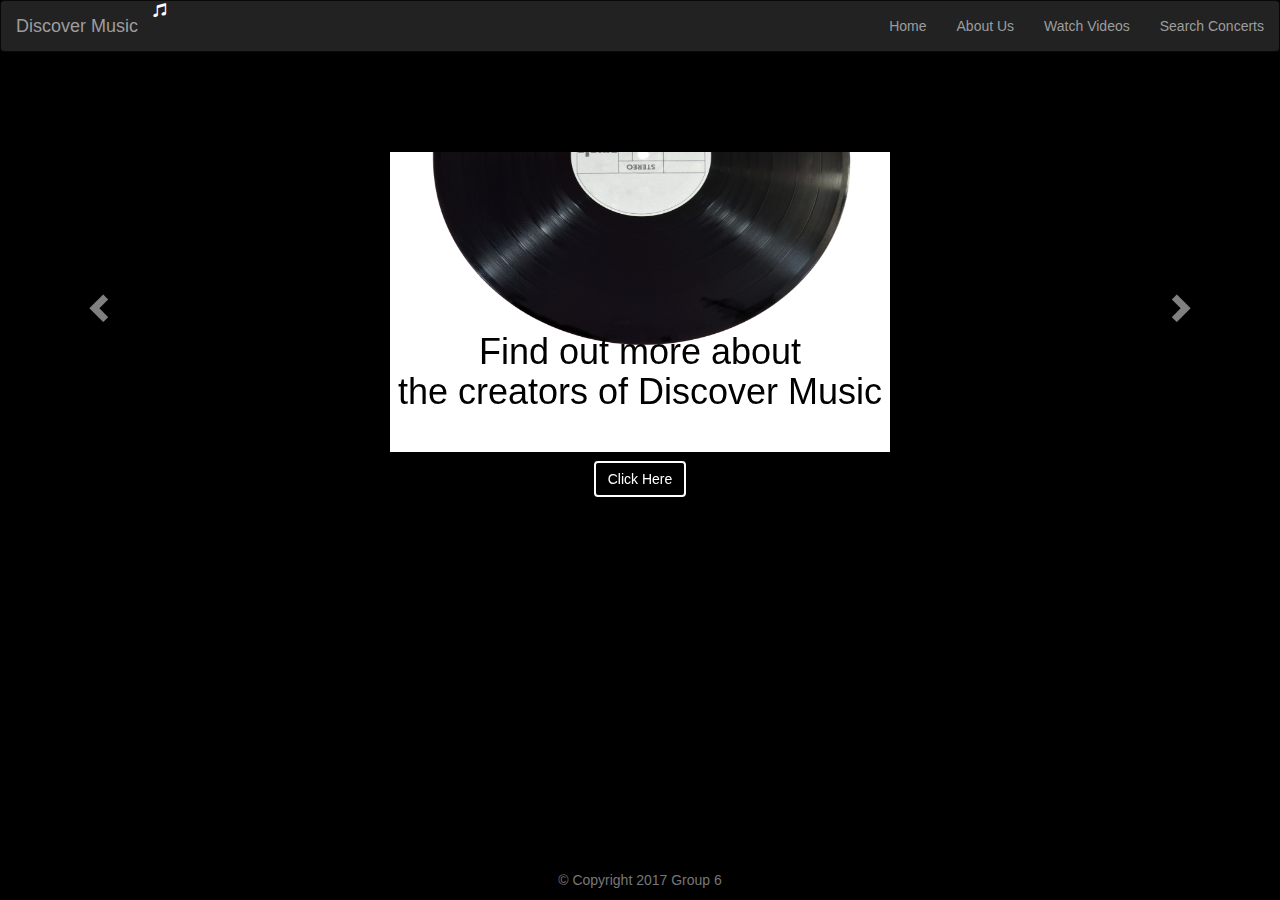
<file: index.html>
<!DOCTYPE html>
<html lang="en-us">
  <head>
    <meta charset="UTF-8">
    <meta name="viewport" content="width=device-width, initial-scale=1.0">
    <meta http-equiv="X-UA-Compatible" content="ie=edge">
    <title>Home</title>
    <!-- Boostrap Stylesheet -->
    <link rel="stylesheet" href="https://maxcdn.bootstrapcdn.com/bootstrap/3.3.7/css/bootstrap.min.css">
    <!-- Our own CSS stylesheet -->
    <link rel="stylesheet" href="assets/css/style.css" media="screen">
  </head>

  <body>
    <nav class="navbar navbar-inverse bg-inverse">
      <div class="container-fluid navbar-custom">
        <!-- Brand and toggle get grouped for better mobile display -->
        <div class="row">
          <div class="navbar-header">
            <button type="button" class="navbar-toggle collapsed" data-toggle="collapse" data-target="#bs-example-navbar-collapse-1" aria-expanded="false">
            <span class="sr-only">Toggle navigation</span>
            <span class="icon-bar"></span>
            <span class="icon-bar"></span>
            <span class="icon-bar"></span>
            </button>
            <div class="col-xs-12 phone-nav">
              <a href="index.html" class="navbar-brand" id="logo">Discover Music</a>
              <span class="glyphicon glyphicon-music" aria-hidden="true"></span>
            </div>
          </div>
          <!-- Collect the nav links, forms, and other content for toggling -->
          <div class="collapse navbar-collapse" id="bs-example-navbar-collapse-1">
            <ul class="nav navbar-nav navbar-right navbar-right-custom">
              <li><a href="index.html">Home</a></li>
              <li><a href="aboutUs.html">About Us</a></li>
              <li><a href="searchVideos.html">Watch Videos</a></li>
              <li><a href="searchConcerts.html">Search Concerts</a></li>
            </ul>
            </div><!-- /.navbar-collapse -->
          </div>
          </div><!-- /.container-fluid -->
        </nav>
        <!-- End of navbar -->

    <div id="myCarousel" class="carousel slide" data-interval="4000">
      <!-- Wrapper for slides -->
      <div class="carousel-inner" role="listbox">
        <div class="item active">
          <div class="holder" style='background-image: url("assets/images/record.jpeg"); background-repeat: no-repeat; background-position: center; background-size: 500px 300px; height: 400px;'><br><br><br><br><br><br><br><br><br><br>
            <h1 style="color: black; padding-top: 10px; margin-bottom: 0">Find out more about<br>the creators of Discover Music</h1>
            <a class="btn btn-primary" href="aboutUs.html" role="button">Click Here</a>
          </div>
        </div>

        <div class="item">
          <div class="holder" style='background-image: url("assets/images/mic.jpeg"); background-repeat: no-repeat; background-position: center; background-size: 500px 300px; height: 400px;'><br><br><br><br><br><br><br><br><br><br><br>
            <h1>Watch music videos</h1>
            <a class="btn btn-primary" href="searchVideos.html" role="button">Click Here</a>
          </div>
        </div>
      
        <div class="item">
          <div class="holder" style='background-image: url("assets/images/concert.jpeg"); background-repeat: no-repeat; background-position: center; background-size: 500px 300px; height: 400px;'><br><br><br><br><br><br><br><br><br><br><br>
            <h1 style="color: black; font-weight: bold">Find concerts in your area</h1>
            <a class="btn btn-primary" href="searchConcerts.html" role="button">Click Here</a>
          </div>
        </div>
      </div>

      <!-- Left and right controls -->
      <a class="left carousel-control" href="#myCarousel" role="button">
        <span class="glyphicon glyphicon-chevron-left" aria-hidden="true"></span>
        <span class="sr-only">Previous</span>
      </a>
      <a class="right carousel-control" href="#myCarousel" role="button">
        <span class="glyphicon glyphicon-chevron-right" aria-hidden="true"></span>
        <span class="sr-only">Next</span>
      </a>
    </div>

    <!-- Footer -->
    <footer class="footer">
      <div class="two-toned-footer-color"></div>
      <p class="text-muted text-muted-footer text-center">
        &copy; Copyright 2017 Group 6
      </p>
    </footer>
    <!-- End of footer -->


    <!-- jQuery CDN -->
    <script type="text/javascript" src="https://cdnjs.cloudflare.com/ajax/libs/jquery/3.2.1/jquery.min.js"></script>
    <!-- Bootstrap CDN -->
    <script src="https://maxcdn.bootstrapcdn.com/bootstrap/3.3.7/js/bootstrap.min.js" integrity="sha384-Tc5IQib027qvyjSMfHjOMaLkfuWVxZxUPnCJA7l2mCWNIpG9mGCD8wGNIcPD7Txa" crossorigin="anonymous"></script>
    <!-- js -->
    <script type="text/javascript" src="assets/javascript/index.js"></script>

  </body>
</html>
</file>
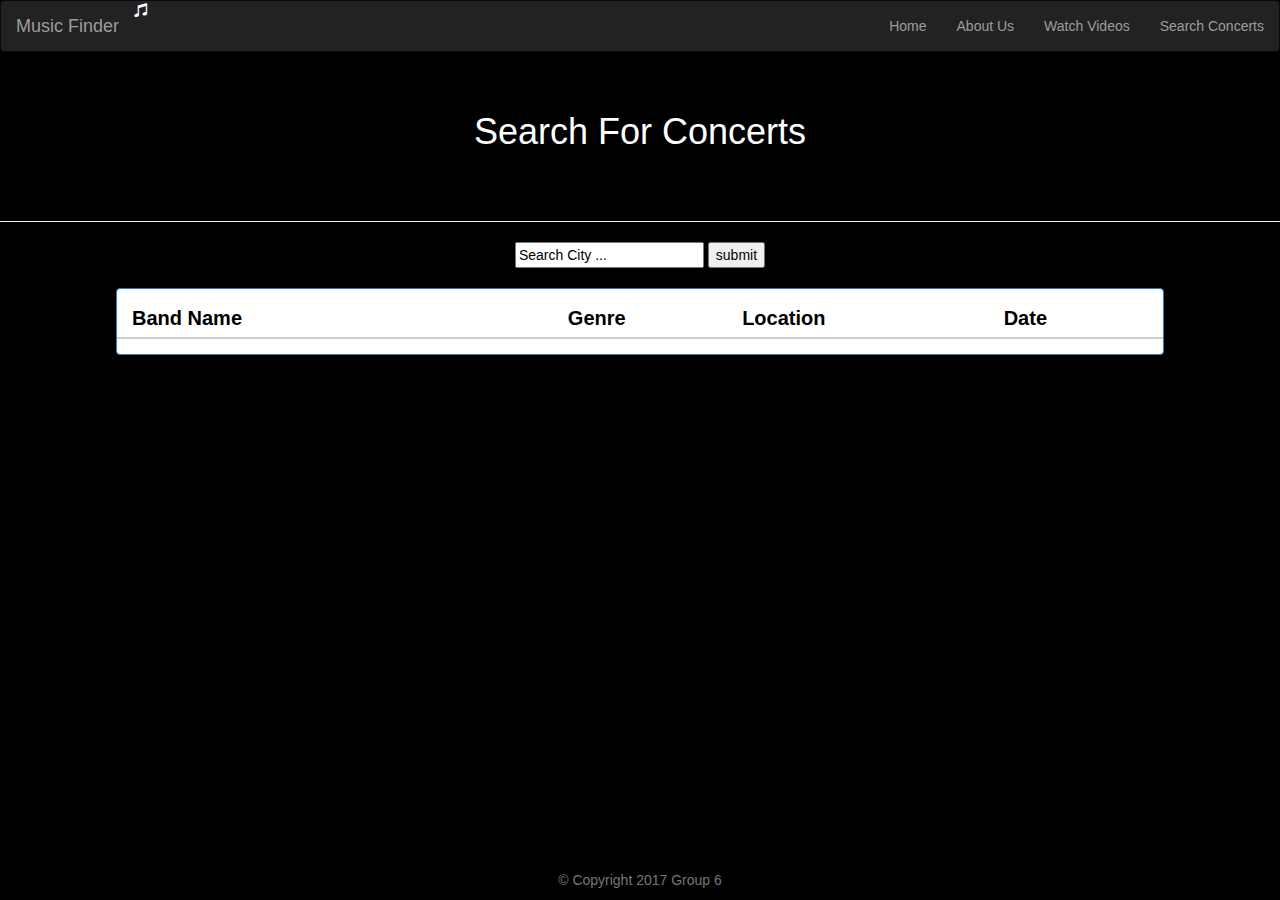
<file: Maps.html>
<!DOCTYPE html>
<html lang="en-us">
  <head>
    <meta charset="UTF-8">
    <meta name="viewport" content="width=device-width, initial-scale=1.0">
    <meta http-equiv="X-UA-Compatible" content="ie=edge">
    <title>Maps</title>
    <!-- Boostrap Stylesheet -->
    <link rel="stylesheet" href="https://maxcdn.bootstrapcdn.com/bootstrap/3.3.7/css/bootstrap.min.css">
    <!-- Our own CSS stylesheet -->
    <link rel="stylesheet" href="assets/css/style.css" media="screen">
  </head>

  <body>
    <nav class="navbar navbar-inverse bg-inverse">
      <div class="container-fluid navbar-custom">
        <!-- Brand and toggle get grouped for better mobile display -->
        <div class="row">
          <div class="navbar-header">
            <button type="button" class="navbar-toggle collapsed" data-toggle="collapse" data-target="#bs-example-navbar-collapse-1" aria-expanded="false">
            <span class="sr-only">Toggle navigation</span>
            <span class="icon-bar"></span>
            <span class="icon-bar"></span>
            <span class="icon-bar"></span>
            </button>
            <div class="col-xs-12 phone-nav">
              <a class="navbar-brand" id="logo">Music Finder</a>
              <span class="glyphicon glyphicon-music" aria-hidden="true"></span>
            </div>
          </div>
          <!-- Collect the nav links, forms, and other content for toggling -->
          <div class="collapse navbar-collapse" id="bs-example-navbar-collapse-1">
            <ul class="nav navbar-nav navbar-right navbar-right-custom">
              <li><a href="index.html">Home</a></li>
              <li><a href="aboutUs.html">About Us</a></li>
              <li><a href="videos.html">Watch Videos </a></li>
              <li><a href="maps.html">Search Concerts </a></li>
            </ul>
            </div><!-- /.navbar-collapse -->
          </div>
          </div><!-- /.container-fluid -->
        </nav>
        <!-- End of navbar -->

        <!-- Maps -->
        <!-- search nearby concerts div -->
          <div class="row">
            <div class="col-xs-12">
              <div class="page-header">
                <h1>Search For Concerts</h1>
              </div>
                <form id="search-form" style="color: black; margin-bottom: 20px" onsubmit="return search()">
                  <input type="text" id="city-name" placeholder="Search City ...">
                  <input id="city-search" type="submit" value="submit">
                </form>
            </div>
          </div>

        <div class='row'>
          <div class="panel panel-primary" style="width: 80%; margin: auto">
            <div class="panel-body">
              <div class='row' style='border-bottom: 2px solid #ccc; padding-bottom: 5px; font-weight: bold; font-size: 20px; color: black'>
                <div class='col-xs-5'>Band Name</div>
                <div class='col-xs-2'>Genre</div>
                <div class='col-xs-3'>Location</div>
                <div class='col-xs-2'>Date</div>
              </div>
              <div id='employee-table'></div>

            </div>
          </div>
        </div>


        <!-- End of maps -->

        <!-- Footer -->
        <footer class="footer">
          <div class="two-toned-footer-color"></div>
          <p class="text-muted text-muted-footer text-center">
            &copy; Copyright 2017 Group 6
          </p>
        </footer>
        <!-- End of footer -->

        <!-- jQuery CDN -->
        <script type="text/javascript" src="https://cdnjs.cloudflare.com/ajax/libs/jquery/3.2.1/jquery.min.js"></script>
        <!-- Bootstrap CDN -->
        <script src="https://maxcdn.bootstrapcdn.com/bootstrap/3.3.7/js/bootstrap.min.js" integrity="sha384-Tc5IQib027qvyjSMfHjOMaLkfuWVxZxUPnCJA7l2mCWNIpG9mGCD8wGNIcPD7Txa" crossorigin="anonymous"></script>
        <!-- js -->
        <script src="assets/javascript/ticketmaster.js"></script>
      </body>
    </html>
</file>
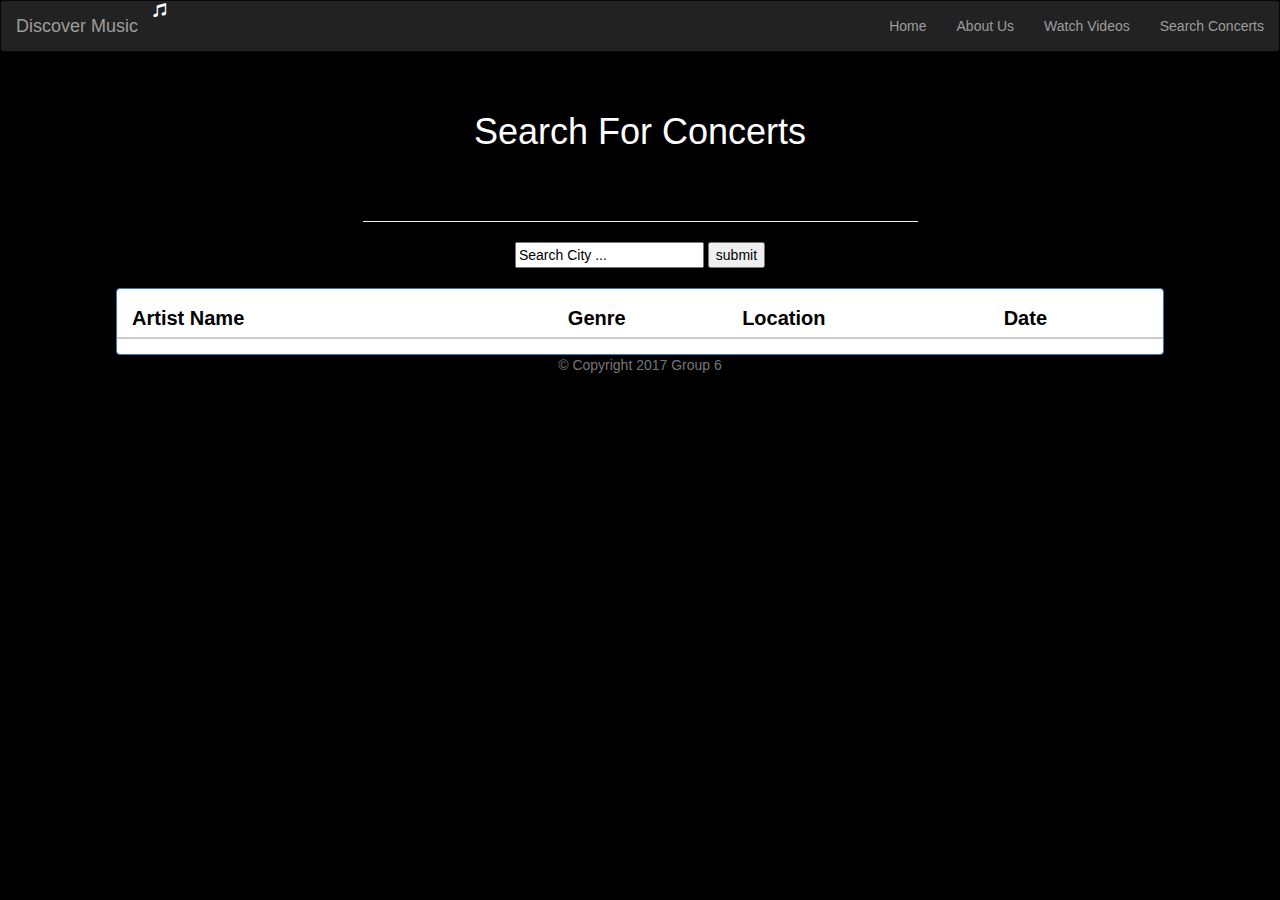
<file: searchConcerts.html>
<!DOCTYPE html>
<html lang="en-us">
  <head>
    <meta charset="UTF-8">
    <meta name="viewport" content="width=device-width, initial-scale=1.0">
    <meta http-equiv="X-UA-Compatible" content="ie=edge">
    <title>Search Concerts</title>
    <!-- Boostrap Stylesheet -->
    <link rel="stylesheet" href="https://maxcdn.bootstrapcdn.com/bootstrap/3.3.7/css/bootstrap.min.css">
    <!-- Our own CSS stylesheet -->
    <link rel="stylesheet" href="assets/css/style.css" media="screen">
  </head>
  <body>
    <nav class="navbar navbar-inverse bg-inverse">
      <div class="container-fluid navbar-custom">
        <!-- Brand and toggle get grouped for better mobile display -->
        <div class="row">
          <div class="navbar-header">
            <button type="button" class="navbar-toggle collapsed" data-toggle="collapse" data-target="#bs-example-navbar-collapse-1" aria-expanded="false">
            <span class="sr-only">Toggle navigation</span>
            <span class="icon-bar"></span>
            <span class="icon-bar"></span>
            <span class="icon-bar"></span>
            </button>
            <div class="col-xs-12 phone-nav">
              <a href="index.html" class="navbar-brand" id="logo">Discover Music</a>
              <span class="glyphicon glyphicon-music" aria-hidden="true"></span>
            </div>
          </div>
          <!-- Collect the nav links, forms, and other content for toggling -->
          <div class="collapse navbar-collapse" id="bs-example-navbar-collapse-1">
            <ul class="nav navbar-nav navbar-right navbar-right-custom">
              <li><a href="index.html">Home</a></li>
              <li><a href="aboutUs.html">About Us</a></li>
              <li><a href="searchVideos.html">Watch Videos </a></li>
              <li><a href="searchConcerts.html">Search Concerts </a></li>
            </ul>
            </div><!-- /.navbar-collapse -->
          </div>
          </div><!-- /.container-fluid -->
        </nav>
        <!-- End of navbar -->
        <!-- Maps -->
        <!-- search nearby concerts div -->
        <div class="container">
          <div class="row">
            <div class="col-xs-3"></div>
            <div class="col-xs-6">
              <div class="page-header">
                <h1>Search For Concerts</h1>
              </div>
              <form id="search-form" style="color: black; margin-bottom: 20px" onsubmit="return search()">
                <input type="text" id="city-name" placeholder="Search City ...">
                <input id="city-search" type="submit" value="submit">
              </form>
            </div>
          </div>
          </div>
      
        <div class='row'>
          <div class="panel panel-primary" style="width: 80%; margin: auto">
            <div class="panel-body">
              <div class='row' style='border-bottom: 2px solid #ccc; padding-bottom: 5px; font-weight: bold; font-size: 20px; color: black'>
                <div class='col-xs-5'>Artist Name</div>
                <div class='col-xs-2'>Genre</div>
                <div class='col-xs-3'>Location</div>
                <div class='col-xs-2'>Date</div>
              </div>
              <div id='employee-table'></div>
            </div>
          </div>
        </div>
        <!-- End of maps -->
        <!-- Footer -->
        <footer class="footer2">
          <div class="two-toned-footer-color"></div>
          <p class="text-muted text-muted-footer text-center">
            &copy; Copyright 2017 Group 6
          </p>
        </footer>
        <!-- End of footer -->
        <!-- jQuery CDN -->
        <script type="text/javascript" src="https://cdnjs.cloudflare.com/ajax/libs/jquery/3.2.1/jquery.min.js"></script>
        <!-- Bootstrap CDN -->
        <script src="https://maxcdn.bootstrapcdn.com/bootstrap/3.3.7/js/bootstrap.min.js" integrity="sha384-Tc5IQib027qvyjSMfHjOMaLkfuWVxZxUPnCJA7l2mCWNIpG9mGCD8wGNIcPD7Txa" crossorigin="anonymous"></script>
        <!-- js -->
        <script src="assets/javascript/ticketmasterApi.js"></script>
      </body>
    </html>
</file>
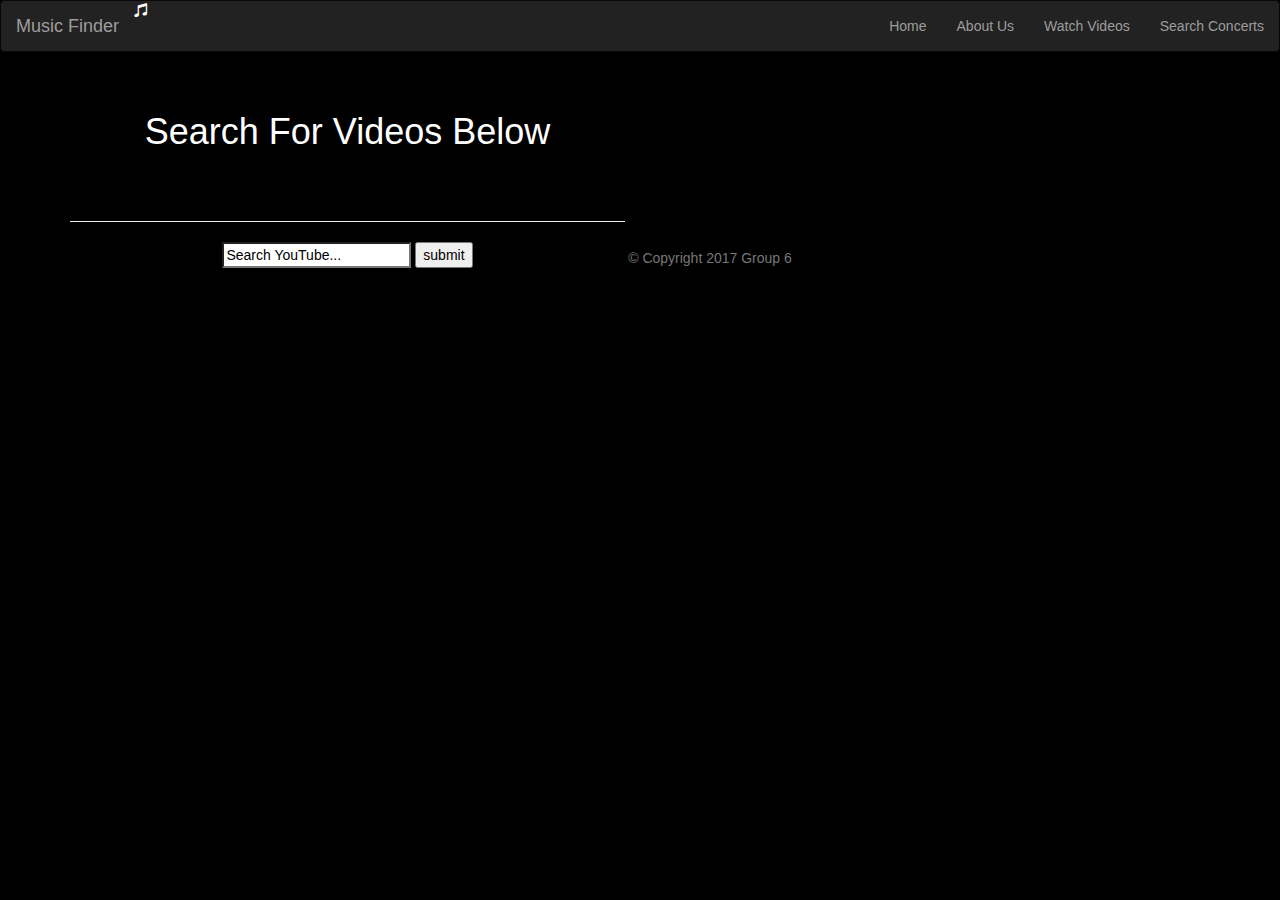
<file: Videos.html>
<!DOCTYPE html>
<html lang="en-us">
  <head>
    <meta charset="UTF-8">
    <meta name="viewport" content="width=device-width, initial-scale=1.0">
    <meta http-equiv="X-UA-Compatible" content="ie=edge">
    <title>Videos</title>
    <!-- Boostrap Stylesheet -->
    <link rel="stylesheet" href="https://maxcdn.bootstrapcdn.com/bootstrap/3.3.7/css/bootstrap.min.css">
    <!-- Our own CSS stylesheet -->
    <link rel="stylesheet" href="assets/css/style.css" media="screen">
    <script src="https://ajax.googleapis.com/ajax/libs/jquery/3.2.1/jquery.min.js"></script>
    <script type="text/javascript" src="assets/javascript/youtubeApi.js"></script>
  </head>
  <body>
    <nav class="navbar navbar-inverse bg-inverse">
      <div class="container-fluid navbar-custom">
        <!-- Brand and toggle get grouped for better mobile display -->
        <div class="row">
          <div class="navbar-header">
            <button type="button" class="navbar-toggle collapsed" data-toggle="collapse" data-target="#bs-example-navbar-collapse-1" aria-expanded="false">
            <span class="sr-only">Toggle navigation</span>
            <span class="icon-bar"></span>
            <span class="icon-bar"></span>
            <span class="icon-bar"></span>
            </button>
            <div class="col-xs-12 phone-nav">
              <a class="navbar-brand" id="logo">Music Finder</a>
              <span class="glyphicon glyphicon-music" aria-hidden="true"></span>
            </div>
          </div>
          <!-- Collect the nav links, forms, and other content for toggling -->
          <div class="collapse navbar-collapse" id="bs-example-navbar-collapse-1">
            <ul class="nav navbar-nav navbar-right navbar-right-custom">
              <li><a href="index.html">Home</a></li>
              <li><a href="aboutUs.html">About Us</a></li>
              <li><a href="videos.html">Watch Videos </a></li>
              <li><a href="maps.html">Search Concerts </a></li>
            </ul>
            </div><!-- /.navbar-collapse -->
          </div>
          </div><!-- /.container-fluid -->
        </nav>
        <!-- End of navbar -->
        <!-- Youtube -->
        <div class="container">
          <div class="row">
            <div class="col-xs-6">
              <div class="page-header">
                <h1>Search For Videos Below</h1>
              </div>
          <section>
            <form id="searchForm" name="searchForm" onsubmit="return search()">
              <div class="fieldContainer" style="color: black">
                <input type="search" id="query" class="searchField" placeholder="Search YouTube...">
                <input type="submit" name="searchBtn" id="searchBtn" value="submit">
              </div>
            </form>
            <ul id="results"></ul>
            <div id="buttons"></div>
          </section>
          <!-- End of Youtube -->
          <!-- Footer -->
          <footer class="footer">
            <div class="two-toned-footer-color"></div>
            <p class="text-muted text-muted-footer text-center">
              &copy; Copyright 2017 Group 6
            </p>
          </footer>
          <!-- End of footer -->
          <!-- jQuery CDN -->
          <script type="text/javascript" src="https://cdnjs.cloudflare.com/ajax/libs/jquery/3.2.1/jquery.min.js"></script>
          <!-- Bootstrap CDN -->
          <script src="https://maxcdn.bootstrapcdn.com/bootstrap/3.3.7/js/bootstrap.min.js" integrity="sha384-Tc5IQib027qvyjSMfHjOMaLkfuWVxZxUPnCJA7l2mCWNIpG9mGCD8wGNIcPD7Txa" crossorigin="anonymous"></script>
        </body>
      </html>
</file>
<file: assets/css/style.css>
h3 {
text-align: center;
}
body {
background-color: black;
color: white;
}
form {
text-align: center;
}
footer {
position: absolute;
width: 100vw;
bottom: 0;
}
.footer2 {
position: relative;
width: 100vw;
bottom: 0;
}
h1 {
text-align: center;
padding-bottom: 50px;
}
#myCarousel {
	margin-top: 50px;
}
.holder {
	text-align: center;
}
.btn {
border-radius: 4px;
background-color: black;
color: white;
border: 2px solid white;
}
.btn:hover {
border-radius: 4px;
background-color: #202020;
color: white;
border: 2px solid white;
}
page-header {
text-align: center;
}
::-webkit-input-placeholder { /* Chrome */
  color: black;
}
</file>
